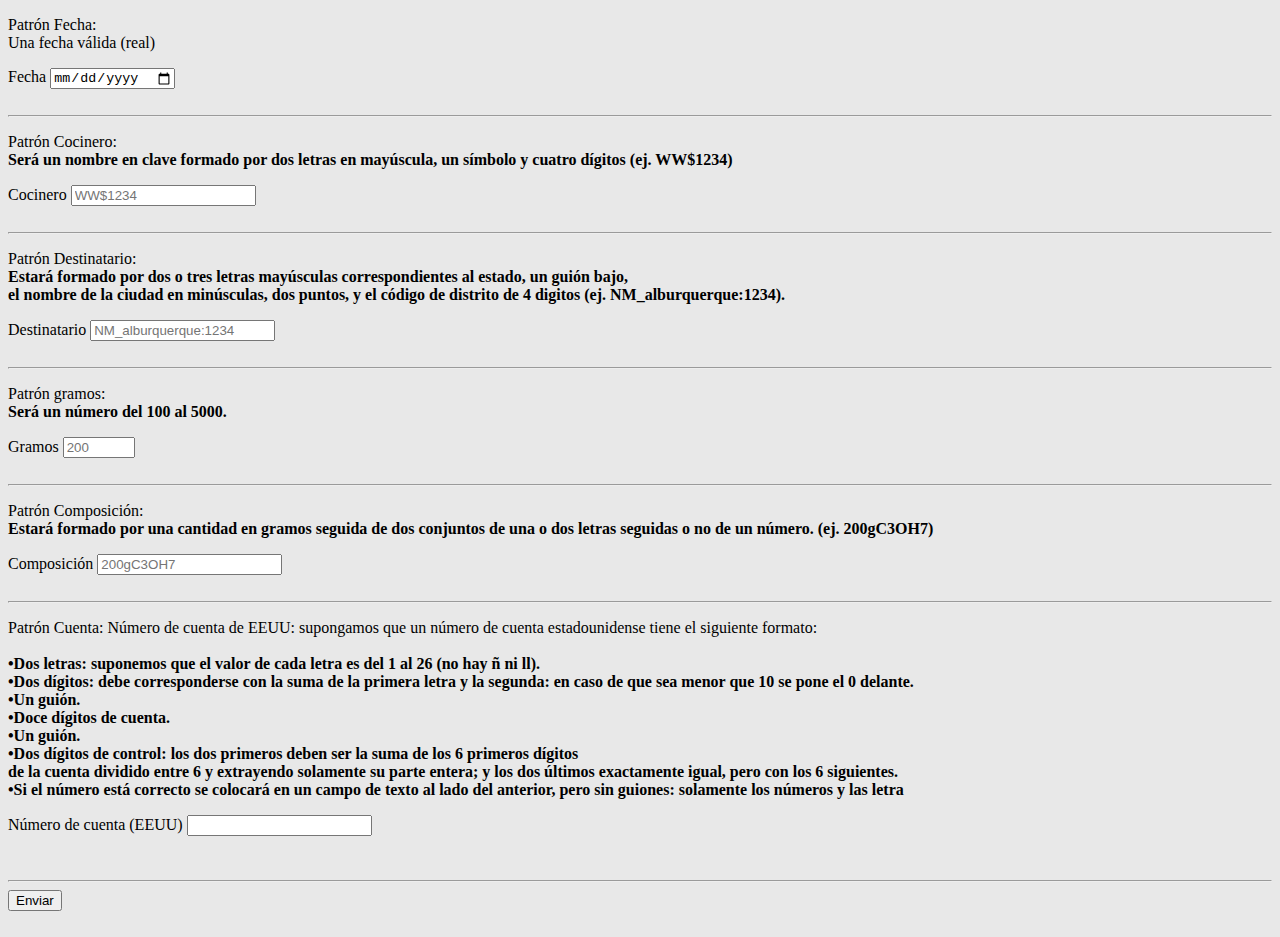
<file: DistribucionProducto/index.html>
<!DOCTYPE html>
<html lang="en">

<head>
    <meta charset="UTF-8">
    <meta name="viewport" content="width=device-width, initial-scale=1.0">
    <title>Distribución de Producto</title>
</head>

<body style="background-color: rgb(232, 232, 232);">
    <form action="" id="formulario" name="formulario">
        <div>
            <p>Patrón Fecha: <br>Una fecha válida (real)</p>
            <label for="fecha">Fecha</label>
            <input type="date" name="fecha" id="fecha" required><br>
            <span id="sfecha"></span><br>
        </div>
        <hr>
        <div>
            <p>Patrón Cocinero: <br><b>Será un nombre en clave formado por dos letras en mayúscula, un símbolo y cuatro    
                dígitos (ej. WW$1234)</b></p>
                <label for="cocinero">Cocinero</label>
                <input type="text" name="cocinero" id="cocinero" placeholder="WW$1234"><br>
                <span id="scocinero"></span><br>
        </div>

        <hr>

        <p>Patrón Destinatario: <br><b>Estará formado por dos o tres letras mayúsculas correspondientes al estado, un    
            guión bajo, <br>el nombre de la ciudad en minúsculas, dos puntos, y el código de distrito de 4 digitos 
            (ej. NM_alburquerque:1234).</b></p>
            <label for="destinatario">Destinatario</label>
            <input type="text" name="destinatario" id="destinatario" placeholder="NM_alburquerque:1234"><br>
            <span id="sdestinatario"></span><br>
            
        <hr>

        <p>Patrón gramos: <br><b>Será un número del 100 al 5000.</b></p>
        <label for="gramos">Gramos</label>
        <input type="number" name="gramos" id="gramos" min="100" max="5000" placeholder="200"><br>
        <span id="sgramos"></span><br>

        <hr>

        <p>Patrón Composición: <br><b>Estará formado por una cantidad en gramos seguida de dos conjuntos de una o    
            dos letras seguidas o no de un número. (ej. 200gC3OH7)</b></p>
            <label for="composicion">Composición</label>
            <input type="text" name="composicion" id="composicion" placeholder="200gC3OH7"><br>
            <span id="scomposicion"></span><br>

        <hr>
        <div>

            <p>Patrón Cuenta: 
                Número de cuenta de EEUU: supongamos que un número de cuenta estadounidense tiene el    
                siguiente formato:<br><br>
                <b>•Dos letras: suponemos que el valor de cada letra es del 1 al 26 (no hay ñ ni    
                ll).<br>
                •Dos dígitos: debe corresponderse con la suma de la primera letra y la    
                segunda: en caso de que sea menor que 10 se pone el 0 delante.<br>
                •Un guión.<br>   
                •Doce dígitos de cuenta.<br>   
                •Un guión.<br>   
                •Dos dígitos de control: los dos primeros deben ser la suma de los 6 primeros   
                dígitos<br> de la cuenta dividido entre 6 y extrayendo solamente su parte entera;
                y los dos últimos exactamente igual, pero con los 6 siguientes.<br>
                •Si el número está correcto se colocará en un campo de texto al lado del    
                anterior, pero sin guiones: solamente los números y las letra</b></p>
                <label for="cuenta">Número de cuenta (EEUU)</label>
                <input type="text" name="cuenta" id="cuenta"><br>
                <span id="scuenta"></span>
                
            <br><br>
            <span id="ncuenta"></span>
        </div>
        <hr>
        <button type="submit" id="enviar">Enviar</button><br><br>
        <span id="allchecked"></span>
    </form>
    <script src="script.js"></script>
</body>

</html>
</file>
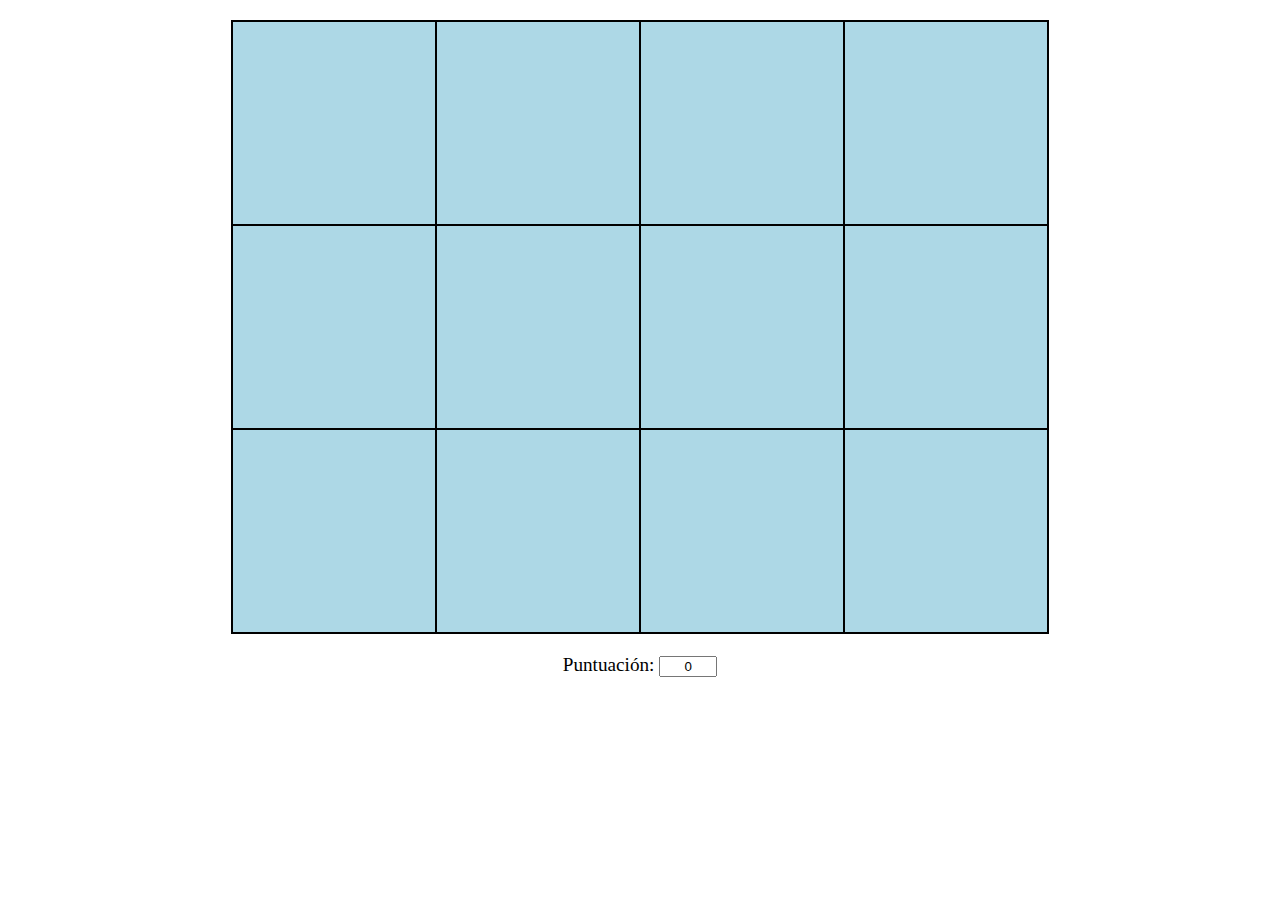
<file: JuegoParejas/index.html>
<!DOCTYPE html>
<html lang="en">
<head>
    <meta charset="UTF-8">
    <meta name="viewport" content="width=device-width, initial-scale=1.0">
    <title>Juego de Parejas - Simpson</title>
    <link rel="stylesheet" href="style.css">
</head>
<body>
    <table class="game-board">
        <!-- Las filas y celdas serán generadas dinámicamente -->
    </table>
    <div class="score-board">
        <label for="score">Puntuación:</label>
        <input type="text" id="score" value="0" readonly>
    </div>
    <span id="feedback"></span><br>
    <span id="errores"></span><br>
    <script src="game.js"></script>
</body>
</html>
</file>
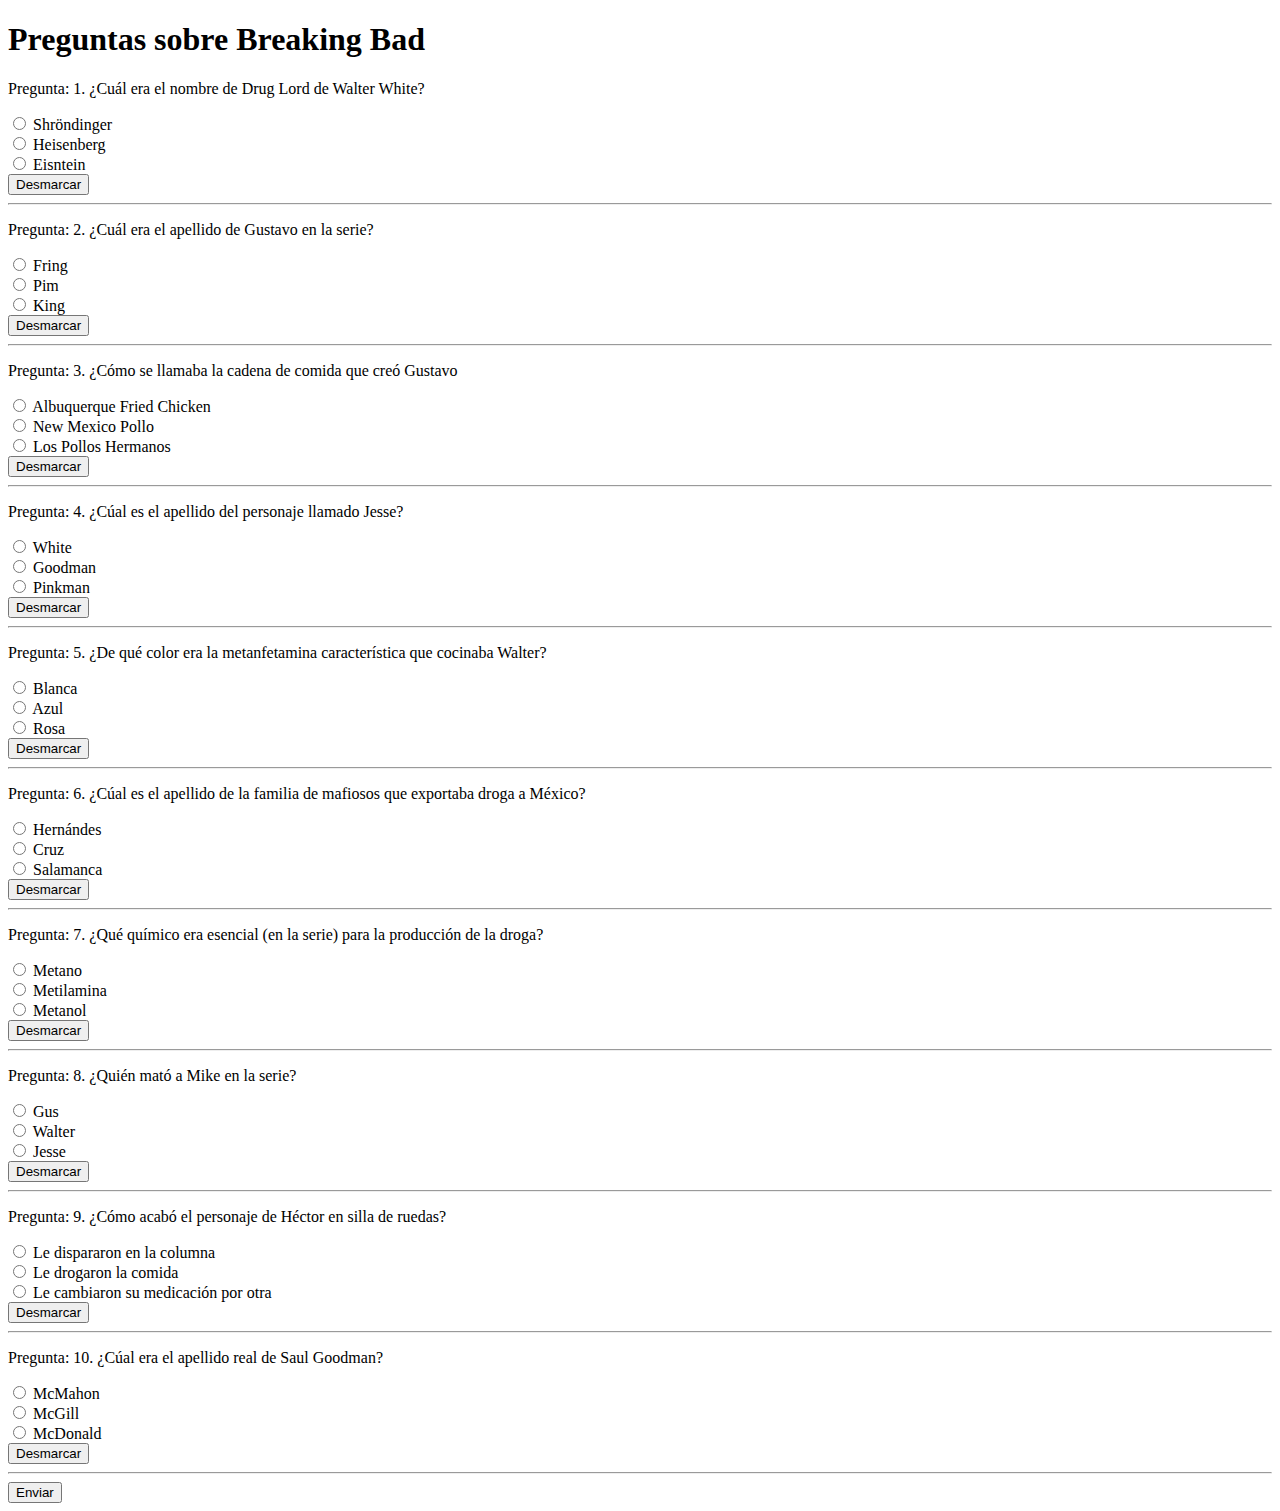
<file: SerieTelevision/index.html>
<!DOCTYPE html>
<html lang="en">
<head>
    <meta charset="UTF-8">
    <meta name="viewport" content="width=device-width, initial-scale=1.0">
    <title>Serie de television</title>
    <link rel="stylesheet" href="style.css">
</head>
<body>
    <!--
    Test serie de televisión:
    Vas a crear un pequeño test sobre la serie de televisión que tú quieras. El test tendrá 10 
    preguntas con 3 respuestas cada una a elegir con radio buttons. 
    El programa deberá hacer lo siguiente:

    - Cuando el usuario conteste las 10 preguntas obtendrá el resultado final en un cuadro de texto.

    - Además, el usuario podrá ver qué preguntas ha fallado, porque al enviar el formulario le 
    aparecerá un pequeño icono con un tick verde en las preguntas correctas y una cruz roja en las 
    preguntas incorrectas.

    - En caso de que el usuario deje alguna pregunta sin contestar, no mostrará el resultado e indicará
    con un mensaje "No has respondido a todas las preguntas". Y se marcará en color rojo la pregunta
    que no haya sido respondida.

    -->
    <h1>Preguntas sobre Breaking Bad</h1>
    <p id="vacio"></p>
        <form action="" class="formularios" id="formulario1">
            <p>Pregunta: 1. ¿Cuál era el nombre de Drug Lord de Walter White?</p>
            <!--Pregunta 1-->
            <input type="radio" name="Pregunta 1" id="Shrondinger" value="Shrondinger">
            <label for="Shrondinger">Shröndinger</label><br>
            <input type="radio" name="Pregunta 1" id="Heisenberg" value="Heisenberg">
            <label for="Heisenberg">Heisenberg</label><br>
            <input type="radio" name="Pregunta 1" id="Eisntein" value="Eisntein">
            <label for="Eisntein">Eisntein</label><br>
            <button class="desmarcar" name="1">Desmarcar</button>
            <hr>
        </form>
        
        <form action="" class="formularios" id="formulario2">
            <p>Pregunta: 2. ¿Cuál era el apellido de Gustavo en la serie?</p>
            <!--Pregunta 2-->
            <input type="radio" name="Pregunta 2" id="Fring" value="Fring">
            <label for="Fring">Fring</label><br>
            <input type="radio" name="Pregunta 2" id="Pim" value="Pim">
            <label for="Pim">Pim</label><br>
            <input type="radio" name="Pregunta 2" id="King" value="King">
            <label for="King">King</label><br>
            <button class="desmarcar" name="2" >Desmarcar</button>
            <hr>
        </form>

        <form action="" class="formularios" id="formulario3">
            <p>Pregunta: 3. ¿Cómo se llamaba la cadena de comida que creó Gustavo</p>
            <!--Pregunta 3-->
            <input type="radio" name="Pregunta 3" id="Albuquerque Fried Chicken" value="Albuquerque Fried Chicken">
            <label for="Albuquerque Fried Chicken">Albuquerque Fried Chicken</label><br>
            <input type="radio" name="Pregunta 3" id="New Mexico Pollo" value="New Mexico Pollo">
            <label for="New Mexico Pollo">New Mexico Pollo</label><br>

            <input type="radio" name="Pregunta 3" id="Los Pollos Hermanos" value="Los Pollos Hermanos">
            <label for="Los Pollos Hermanos">Los Pollos Hermanos</label><br>
            <button class="desmarcar" name="3" >Desmarcar</button>
            <hr>
        </form>
        
        <form action="" class="formularios" id="formulario4">
            <p>Pregunta: 4. ¿Cúal es el apellido del personaje llamado Jesse?</p>
            <!--Pregunta 4-->
            <input type="radio" name="Pregunta 4" id="White" value="White">
            <label for="White">White</label><br>
            <input type="radio" name="Pregunta 4" id="Goodman" value="Goodman">
            <label for="Goodman">Goodman</label><br>
            <input type="radio" name="Pregunta 4" id="Pinkman" value="Pinkman">
            <label for="Pinkman">Pinkman</label><br>
            <button class="desmarcar" name="4" >Desmarcar</button>
            <hr>
        </form>
        
        <form action="" class="formularios" id="formulario5">
            <p>Pregunta: 5. ¿De qué color era la metanfetamina característica que cocinaba Walter?</p>
            <!--Pregunta 5-->
            <input type="radio" name="Pregunta 5" id="Blanca" value="Blanca">
            <label for="Blanca">Blanca</label><br>
            <input type="radio" name="Pregunta 5" id="Azul" value="Azul">
            <label for="Azul">Azul</label><br>
            <input type="radio" name="Pregunta 5" id="Rosa" value="Rosa">
            <label for="Rosa">Rosa</label><br>
            <button class="desmarcar" name="5" >Desmarcar</button>
            <hr>
        </form>
        
        <form action="" class="formularios" id="formulario6">
            <p>Pregunta: 6. ¿Cúal es el apellido de la familia de mafiosos que exportaba droga a México?</p>
            <!--Pregunta 6-->
            <input type="radio" name="Pregunta 6" id="Hernándes" value="Hernándes">
            <label for="Hernándes">Hernándes</label><br>
            <input type="radio" name="Pregunta 6" id="Cruz" value="Cruz">
            <label for="Cruz">Cruz</label><br>
            <input type="radio" name="Pregunta 6" id="Salamanca" value="Salamanca">
            <label for="Salamanca">Salamanca</label><br>
            <button class="desmarcar" name="6" >Desmarcar</button>
            <hr>
        </form>
        
        <form action="" class="formularios" id="formulario7">
            <p>Pregunta: 7. ¿Qué químico era esencial (en la serie) para la producción de la droga?</p>
            <!--Pregunta 7-->
            <input type="radio" name="Pregunta 7" id="Metano" value="Metano">
            <label for="Metano">Metano</label><br>
            <input type="radio" name="Pregunta 7" id="Metilamina" value="Metilamina">
            <label for="Metilamina">Metilamina</label><br>
            <input type="radio" name="Pregunta 7" id="Metanol" value="Metanol">
            <label for="Metanol">Metanol</label><br>
            <button class="desmarcar" name="7" >Desmarcar</button>
            <hr>
        </form>
        
        <form action="" class="formularios" id="formulario8">
            <p>Pregunta: 8. ¿Quién mató a Mike en la serie?</p>
            <!--Pregunta 8-->
            <input type="radio" name="Pregunta 8" id="Gus" value="Gus">
            <label for="Gus">Gus</label><br>
            <input type="radio" name="Pregunta 8" id="Walter" value="Walter">
            <label for="Walter">Walter</label><br>
            <input type="radio" name="Pregunta 8" id="Jesse" value="Jesse">
            <label for="Jesse">Jesse</label><br>
            <button class="desmarcar" name="8" >Desmarcar</button>
            <hr>
        </form>
        
        <form action="" class="formularios" id="formulario9">
            <p>Pregunta: 9. ¿Cómo acabó el personaje de Héctor en silla de ruedas?</p>
            <!--Pregunta 9-->
            <input type="radio" name="Pregunta 9" id="Le dispararon en la columna" value="Columna">
            <label for="Le dispararon en la columna">Le dispararon en la columna</label><br>
            <input type="radio" name="Pregunta 9" id="Le drogaron la comida" value="Comida">
            <label for="Le drogaron la comida">Le drogaron la comida</label><br>
            <input type="radio" name="Pregunta 9" id="Le cambiaron su medicación por otra" value="Medicacion">
            <label for="Le cambiaron su medicación por otra">Le cambiaron su medicación por otra</label><br>
            <button class="desmarcar" name="9" >Desmarcar</button>
            <hr>
        </form>
        
        <form action="" class="formularios" id="formulario10">
            <p>Pregunta: 10. ¿Cúal era el apellido real de Saul Goodman?</p>
            <!--Pregunta 10-->
            <input type="radio" name="Pregunta 10" id="McMahon" value="McMahon">
            <label for="McMahon">McMahon</label><br>
            <input type="radio" name="Pregunta 10" id="McGill" value="McGill">
            <label for="McGill">McGill</label><br>
            <input type="radio" name="Pregunta 10" id="McDonald" value="McDonald">
            <label for="McDonald">McDonald</label><br>
            <button class="desmarcar" name="10">Desmarcar</button>
            <hr>
        </form>
        <button type="submit" id="enviar" name="enviar">Enviar</button>
    <script src="script.js"></script>
</body>
</html>
</file>
<file: JuegoParejas/style.css>
.game-board {
    border-collapse: collapse;
    margin: 20px auto;
}
.game-board td {
    width: 200px;
    height: 200px;
    background-color: lightblue;
    text-align: center;
    vertical-align: middle;
    cursor: pointer;
    position: relative;
    border: 2px solid black;
}
.game-board td img {
    display: none;
    width: 80%;
    height: 80%;
}
.matched {
    background-color: lightgreen;
    pointer-events: none;
}
.score-board {
    text-align: center;
    font-size: 1.2em;
}
#score {
    width: 50px;
    text-align: center;
}
</file>
<file: SerieTelevision/style.css>
#vacio{
    color: red;
}
</file>
